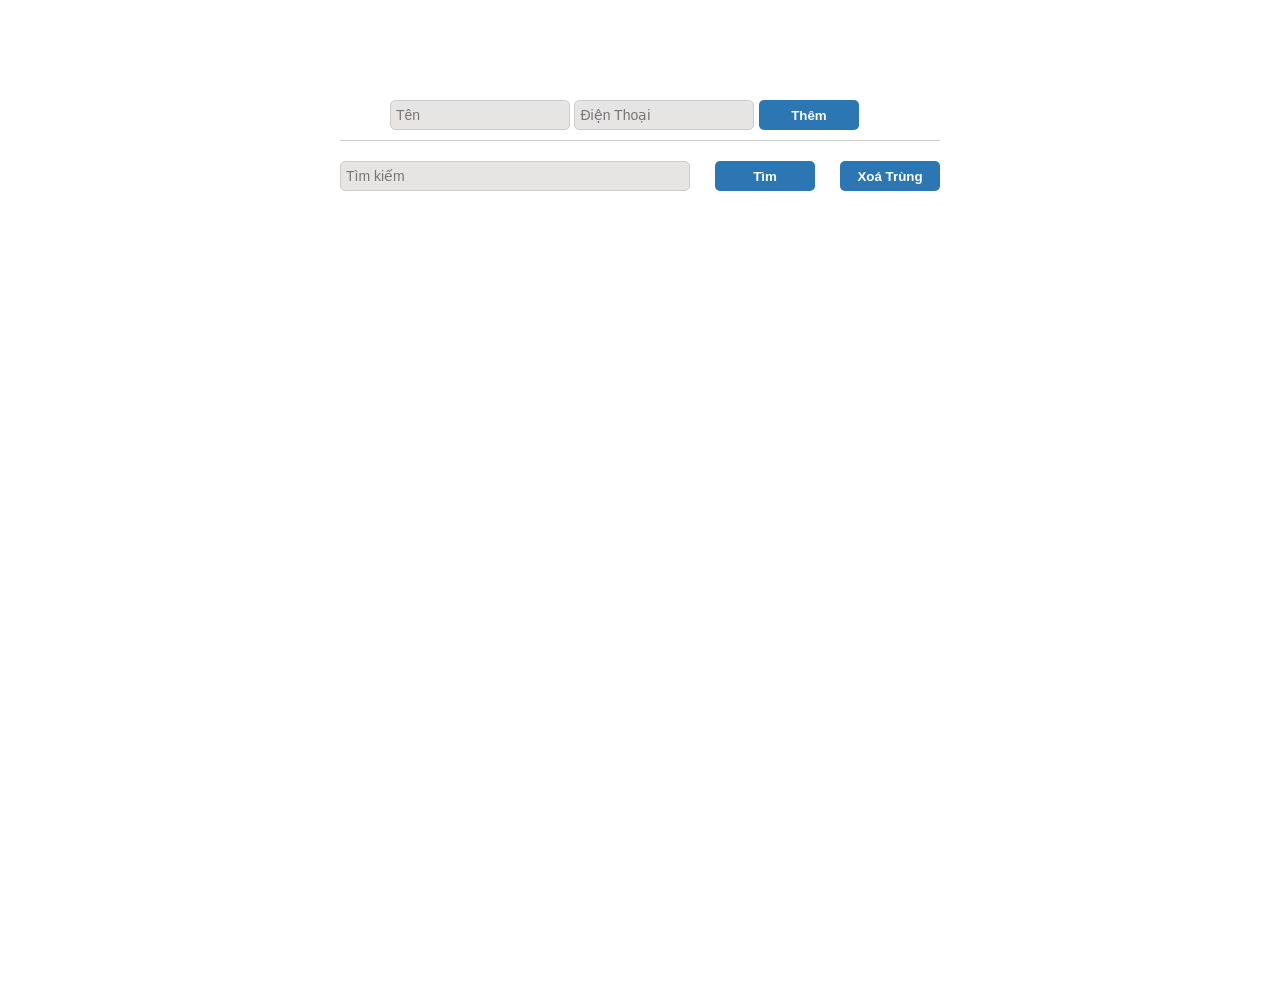
<file: Lession1/thuchanh4/index.html>
<!DOCTYPE html>
<html lang="en">
<head>
    <meta charset="UTF-8">
    <meta http-equiv="X-UA-Compatible" content="IE=edge">
    <meta name="viewport" content="width=device-width, initial-scale=1.0">
    <title>NguyenDatJ</title>
    <link rel="stylesheet" href="style.css" />
</head>
<body>
    <div class="content">
    <section>
        <form>
        <input type="text" placeholder="Tên" id="name">
        <input type="tel" placeholder="Điện Thoại" id="phone" size="20" minlength="9" maxlength="14">
        <button class="add-btn" type="submit">Thêm</button>
        </form>
    </section>
    <div class="tool">
        <input type="text" placeholder="Tìm kiếm" id="search">
        <button id="search-btn">Tìm</button>
        <button id="del-btn">Xoá Trùng</button>
    </div>
    <div>
        <ul>
          
        </ul>
    </div>
</div>
</body>
<script src="app.js"></script>
</html>
</file>
<file: Lession1/thuchanh4/style.css>
*{
    margin:0;
    padding:0;
    box-sizing: border-box;
}
body{
     font-family: 'Poppins', sans-serif; 
    display: flex;
    height: 100vh;
    flex-direction: column;
    align-items: center;
    margin-top: 100px;
   
}
input{
   height: 30px;
   padding:0 5px;
    border-radius: 5px;
    background-color: rgb(231, 228, 228);
    border: 1px solid #ccc;
    width: 180px;
}
::placeholder{
    font-size: 14px;
    
}
.content{
    width:600px;
}
section{
    border-bottom: 1px solid #ccc;
    padding: 0 50px;
    padding-bottom: 10px;
    margin-bottom: 20px;
    display: flex;
    align-items: center;
    justify-content: space-between;
}
section button{
    width: 100px;
    background-color: rgb(44, 118, 179);
    color:white;
    height: 30px;
    border-radius: 5px;
    border: none;
    font-weight: 600;
}
.tool{
    display: flex;
   
    justify-content: space-between;
   margin-bottom: 30px;
}
.tool input{
    width:350px;
    height:30px;
}
.tool button{
    width: 100px;
    background-color: rgb(44, 118, 179);
    color:white;
    height: 30px;
    border-radius: 5px;
    border: none;
    font-weight: 600;
    margin-bottom: 50px;
    cursor: pointer;
}
ul{
    list-style-type: none;
}
li{
    background-color: rgb(231, 228, 228);
    font-size: 18px;
    display: flex;
    align-items: center;
    justify-content: space-between;
    padding:10px;
    border-radius: 5px;
    margin-bottom: 20px;
}
</file>
